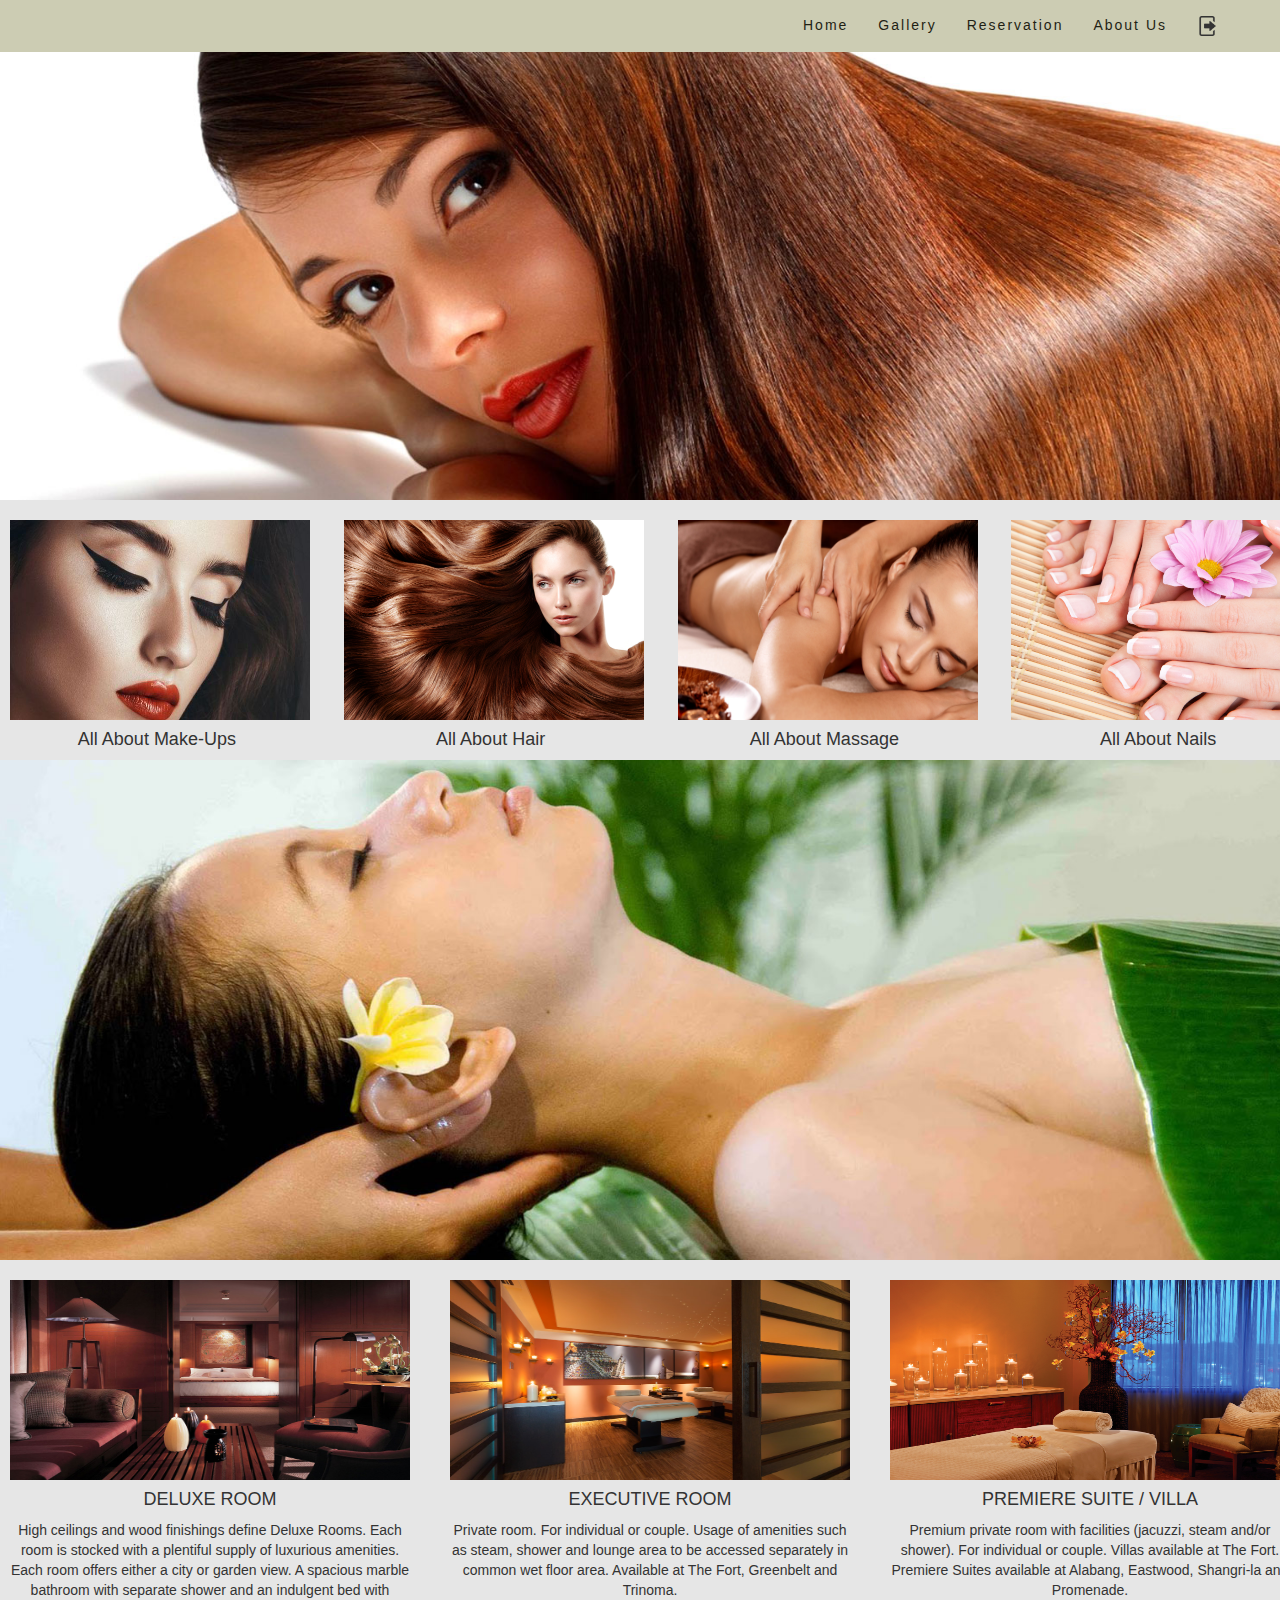
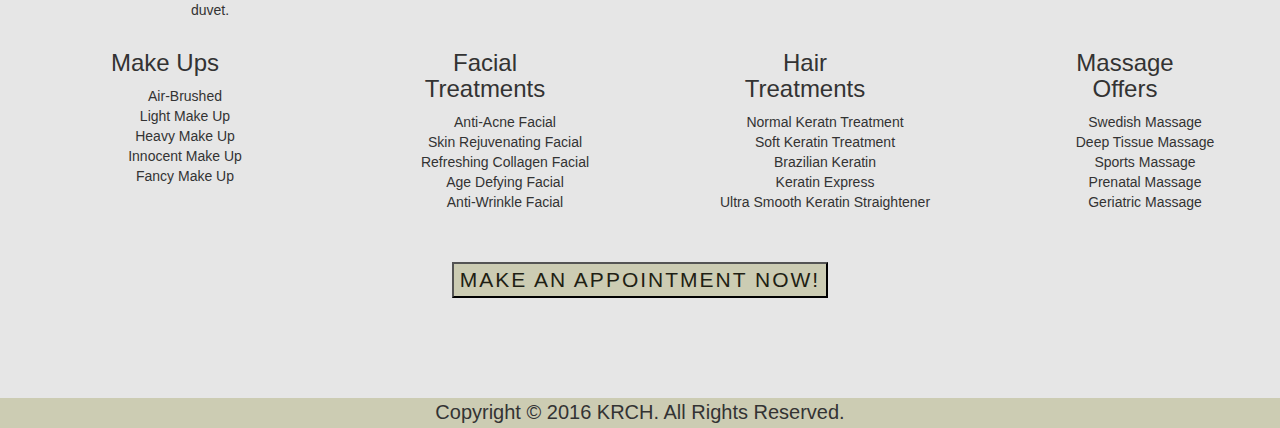
<file: index.html>
<!DOCTYPE html>
<html>
<head>
	<title>Home</title>

	<meta charset="utf-8">
	<meta name="viewport" content="width=device-width, initial-scale=1.0">
	<link rel="stylesheet" type="text/css" href="css/style.css">
	<link rel="stylesheet" type="text/css" href="css/bootstrap.css">
	<script type="js/bootstrap.js"></script>
	


</head>
<body>

<div id = "front">
	<div class="navbar navbar-fixed-top">
		<div>
				<div class ="navbar-brand">
					<a href="index.html#front"></a>
				</div><!--end tag for navbar-brand-->
					<div>
					
						<a class="navbar-nav" href="index.html">Home</a>
						<a class="navbar-nav" href="gallery.html">Gallery</a>
						<a class="navbar-nav" href="reservation.html">Reservation</a>
						<a class="navbar-nav" href="about.html">About Us</a>
						<a class="navbar-nav" href="login.html"><img src="images/log.ico" height="20" width="20"></a>
					</div>
		</div>				
	</div><!--end tag for navbar-fixed-top-->
</div><!--end tag for front-->

 <div id="contain"><img src="images/banner3.jpg" height="500px" width="1366px" </div>	
 
 
 <div class="wrap"> 
	       <div class="row">
				<div class="col-sm-3">
					<div class="css3">
						<img src="images/menu1.jpg" height="200px" width="300px" alt="css3" title="Flats" class="img-responsive full-width>
					</div>
					<div class="item_content1">
						<h4 class="title"><center>All About Make-Ups</center></h4>
						
					</div>
				</div>
				<div class="col-sm-3">
					<div class="css3">
						<img src="images/menu2.jpg" height="200px" width="300px" alt="css3" title="Flats" class="img-responsive full-width>
					</div>
					<div class="item_content2">
						<h4 class="title"><center>All About Hair</h4>
						
					</div>
				</div>
				<div class="col-sm-3">
					<div class="css3">
						<img src="images/menu3.jpg" height="200px" width="300px"  alt="css3" title="Flats" class="img-responsive full-width>
					</div>
					<div class="item_content3">
						<h4 class="title"><center>All About Massage</center></h4>
						
					</div>
				</div>
				<div class="col-sm-3">
					<div class="css3">
						<img src="images/menu4.jpg" height="200px" width="300px" alt="css3" title="Flats" class="img-responsive full-width>
					</div>
					<div class="item_content4">
						<h4 class="title"><center>All About Nails<center></h4>
					
					</div>
				</div>
				
				<div class="clear"></div>	
			</div>
		</div>
		
	 <div id="contain"><img src="images/banner4.jpg" height="500px" width="1366px" </div>	
	 
	 <br>
	 <div class="row">
						<div class="col-sm-4">
							<img src="images/deluxe.jpg" height="200px" width="400px" alt="" class="ifull-width"> 
								<br>
									<h4 class="text-center text-uppercase gold">Deluxe Room</h4>
										<p style="text-align: center;">High ceilings and wood finishings define Deluxe Rooms. Each room is stocked with a plentiful supply of luxurious amenities. Each room offers either a city or garden view. A spacious marble bathroom with separate shower and an indulgent bed with duvet.</p>
						</div>
							
							<div class="col-sm-4"> 
								<img src="images/execu.jpg" height="200px" width="400px" alt="" class="full-width"> <br>
									<h4 class="text-center text-uppercase gold">Executive Room</h4>
										<p style="text-align: center;">Private room. For individual or couple. Usage of amenities such as steam, shower and lounge area to be accessed separately in common wet floor area. Available at The Fort, Greenbelt and Trinoma.</p>
							</div>
							
							<div class="col-sm-4"> 	
									<img src="images/villa.jpg" alt="" height="200px" width="400px" class="full-width">	
										<br>
									<h4 class="text-center text-uppercase gold">Premiere Suite / Villa</h4>
										<p style="text-align: center;">Premium private room with facilities (jacuzzi, steam and/or shower). For individual or couple. Villas available at The Fort. Premiere Suites available at Alabang, Eastwood, Shangri-la and Promenade.</p>
							</div>
	</div>
	
	
<!--SERVICES-->

 <div class="about-bottom">
			
				  <div class="col-sm-3">
					<h3><center><span>Make Ups</span><br> </center></h3>
							<div class="services_list">
			          			<ul>
				                   <center>Air-Brushed <br>
										   Light Make Up<br>
										   Heavy Make Up<br>
											Innocent Make Up<br>
											Fancy Make Up</center>
				                </ul>
			          		</div>
			  		   </div>
				  <div class="col-sm-3">
					<h3><center><span>Facial</span><br> Treatments</center></h3>
							<div class="services_list">
			          			<ul>
				                   <center>Anti-Acne Facial <br>
										   Skin Rejuvenating Facial<br>
										   Refreshing Collagen Facial<br>
											Age Defying Facial<br>
											Anti-Wrinkle Facial </center>
				                </ul>
							</div>
					</div>
				  <div class="col-sm-3">
					<h3><center><span>Hair</span><br> Treatments</center></h3>
							<div class="services_list">
			          			<ul>
				                   <center>Normal Keratn Treatment <br>
										   Soft Keratin Treatment <br>
										   Brazilian Keratin<br>
											Keratin Express<br>
											Ultra Smooth Keratin Straightener  </center>
				                </ul>
			          		</div>
						</div>
				 <div class="col-sm-3">
					<h3><center><span>Massage</span><br> Offers</center></h3>
					   <div class="services_list">
			          			<ul>
				                   <center>Swedish Massage <br>
										   Deep Tissue Massage <br>
										   Sports Massage<br>
											Prenatal Massage<br>
											Geriatric Massage  </center>
				                </ul>
							</div>
					</div>
	       
			   <div class="clear"></div>
		  </div>
 
 <center><button type="button" class="button-hover reserve-but"><a href="reservation.html"> MAKE AN APPOINTMENT NOW!</a></button><center>

<div class="footer text-center" >
  <p>Copyright © 2016 KRCH. All Rights Reserved.</p>
</div>
				


</body>
</html>
</file>
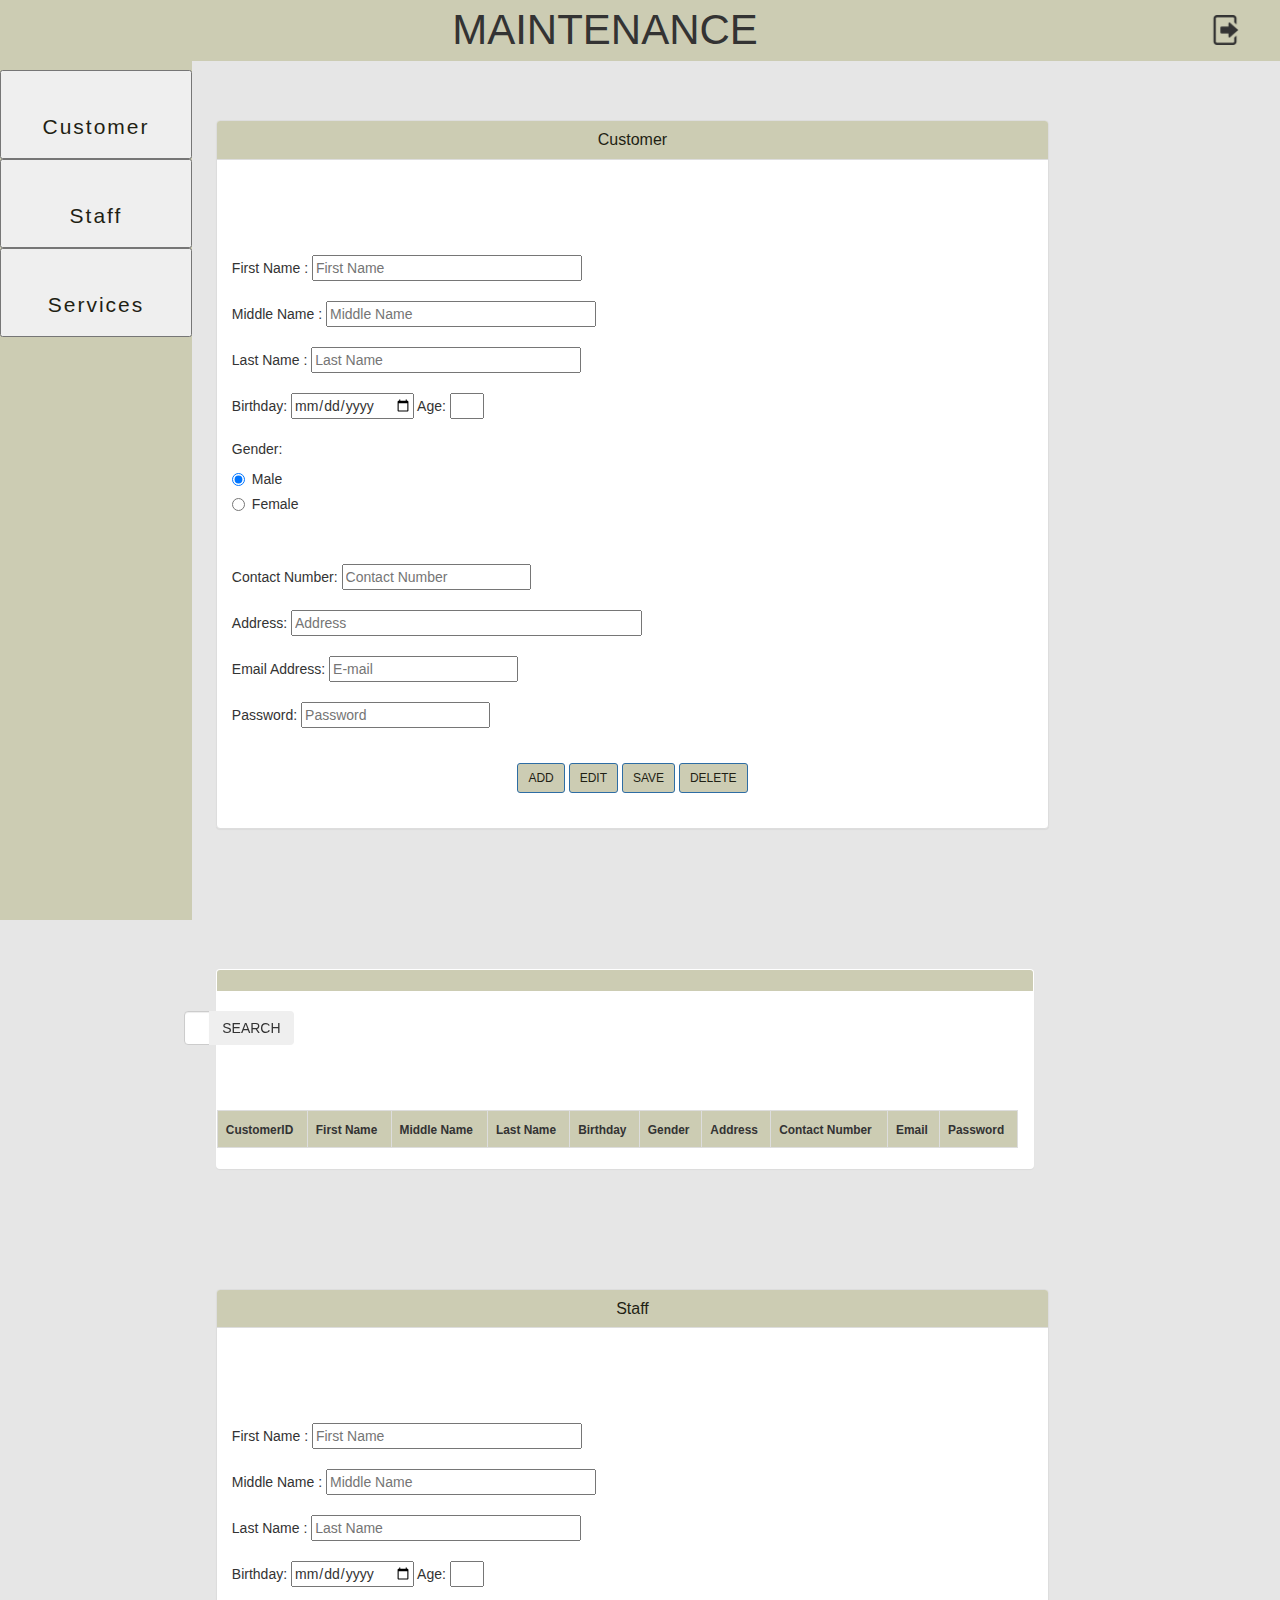
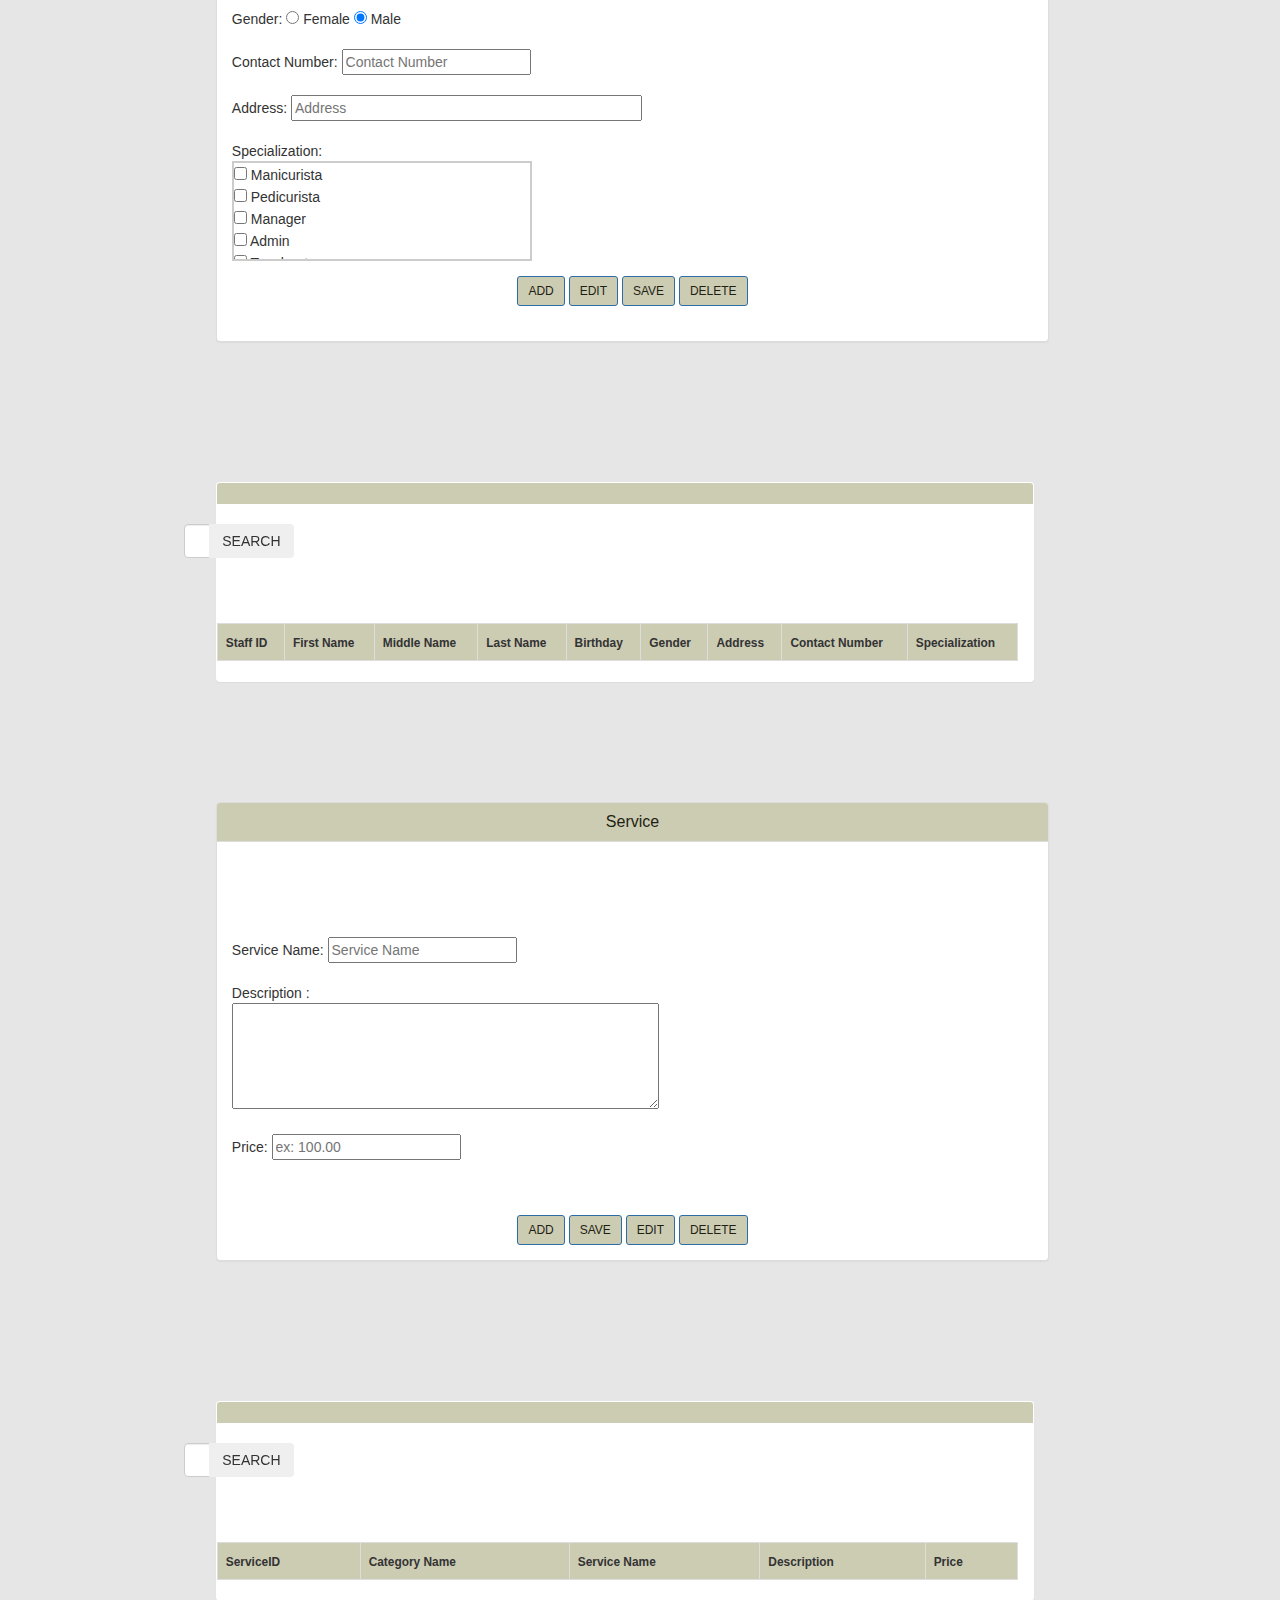
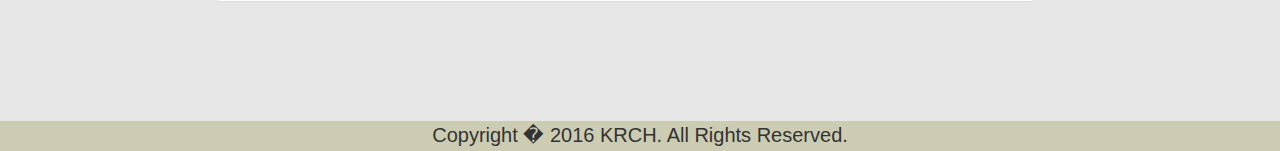
<file: maintenance.html>
<!DOCTYPE html>
<html>
<head>
	<title>Maintenance</title>

	<meta charset="utf-8">
	<meta name="viewport" content="width=device-width, initial-scale=1.0">
	<link rel="stylesheet" type="text/css" href="css/style.css">
	<link rel="stylesheet" type="text/css" href="css/bootstrap.css">
	<script type="js/bootstrap.js"></script>
	
	<script>
	function isAlpha(evt) 
		{
    		evt = (evt) ? evt : window.event;
		    var charCode = (evt.which) ? evt.which : evt.charCode
        	if ((charCode < 45 || charCode > 46) && (charCode < 65 || charCode > 90) 
        		&& (charCode < 97 || charCode > 123) && charCode != 32 && charCode !=39 )
         	{
        		return false;
        }
	    
		return true;
		} //isAlpha
	</script>
	
	
	<script>
	function isNumber(evt) 
    {
		    evt = (evt) ? evt : window.event;
		    var charCode = (evt.which) ? evt.which : evt.charCode;
		    if (charCode > 31 && (charCode < 48 || charCode > 57)) 
		    {
		        return false;
    }

		return true;

		} //isNumber
		
		
	function ageFinding()
    {
        var birthDay = document.getElementById("idBday").value;
        var DOB = new Date(birthDay);
        var today = new Date();
        var age = today.getTime() - DOB.getTime();
        age = Math.floor(age / (1000 * 60 * 60 * 24 * 365.25));
        
        document.getElementById("idBday").value = age;
        
    } //ageFinding
	function ageFinding()
    {
        var birthDay = document.getElementById("dtPickerBirthday").value;
        var DOB = new Date(birthDay);
        var today = new Date();
        var age = today.getTime() - DOB.getTime();
        age = Math.floor(age / (1000 * 60 * 60 * 24 * 365.25));
        
        //if(age > 0)
        document.getElementById("intAge").value = age;
        
    } //ageFinding
	
	
	function getRowIdentifier(e)
	{ 
		var strCustID = e.target.parentNode.childNodes[1].innerText;
		var strCustFName = e.target.parentNode.childNodes[3].innerText;
		var strCustMName = e.target.parentNode.childNodes[5].innerText;
		var strCustLName = e.target.parentNode.childNodes[7].innerText;
		var strCustBDay = e.target.parentNode.childNodes[9].innerText;
		var strCustGender      = e.target.parentNode.childNodes[11].innerText;
     	var strCustAddress      = e.target.parentNode.childNodes[13].innerText;
     	var strCustContact      = e.target.parentNode.childNodes[15].innerText;
     	var strCustEmail      = e.target.parentNode.childNodes[17].innerText;
     	var strCustPass      = e.target.parentNode.childNodes[19].innerText;


      	document.getElementById("custID").value = strCustID;
      	document.getElementById("idfname").value = strCustFName;
      	document.getElementById("idmname").value = strCustMName;
      	document.getElementById("idlname").value = strCustLName;
      	document.getElementById("dtPickerBirthday").value = strCustBDay;
      	ageFinding();

      	if(strCustGender == "Male")
      		document.getElementById("radios-0").checked = true;
		else
		document.getElementById("radios-1").checked = true;

		document.getElementById("idcontact").value = strCustContact;    
		document.getElementById("idaddress").value = strCustAddress;
      	document.getElementById("idemail").value = strCustEmail;
      	document.getElementById("idpassword").value = strCustPass;
   	  	      	
		scrollToTop();		
	}
	
	function pageRefresh()
	{
		location.reload();
	}

		function scrollToTop() 
	{
  	
	var timeOut;


  		if (document.body.scrollTop!=0 || document.documentElement.scrollTop!=0)
  			{
   	 			window.scrollBy(0,-50);
    			timeOut=setTimeout('scrollToTop()',10);
  		}

  		else clearTimeout(timeOut);

	} //scrollToTop	
	
	</script>
	

</head>
<body>


	<div class="navbar navbar-fixed-top">
		<div>
				<div class ="navbar-title">
					<a class="navbar-log" href="login.html"><img src="images/log.ico" height="30" width="30" style="float:right;"></a>
					<center>MAINTENANCE<center>
				
						
				</div><!--end tag for navbar-title-->
				
					<div>
					
						
					
						
						

					</div>
				
		</div>				
	</div><!--end tag for navbar-fixed-top-->
	
	<div class="row">
		<div class ="col-sm-2">
			<div class="side-nav">
			
				<div>
					
					<button type="button" class="button-hover navbar-but"><a href="#customer"> Customer</a></button>
					<button type="button" class="button-hover navbar-but"><a href="#staff"> Staff</a></button>
					<button type="button" class="button-hover navbar-but"><a href="#services"> Services</a></button>
					
					</div>
			
			</div> <!--side nav-->
		</div> <!--col-sm-2-->
	
			<div class="col-sm-8 ">
			
<!-- CUSTOMER SECTION!!!!!-->
				
				
					<div class="panel panel-default">
					
						<div class="panel-heading ">
							<h3 id ="customer" class="panel-title"><center> Customer</center></h3>
						</div>
						
	<form method="post">

					<br><br>

                    <div class="panel-body">
                   
							

                                <div class="form-group">
                                   
									
								 
                                  <br><br>
                                   First Name :  <input  placeholder="First Name" type="text" name="first_name" id="idfname"  size="30" 
												  onpaste="return false" onkeypress="return isAlpha(event)" pattern=".*\S+.*" required="">

                                   <br><br>
                                   Middle Name :  <input  placeholder="Middle Name" type="text" name="mid_name" id="idmname" size="30"
													onpaste="return false" onkeypress="return isAlpha(event)">
                                   
								   <br><br>
                                   Last Name :  <input  placeholder="Last Name" type="text" name="last_name" id="idlname" size="30"
												onpaste="return false" onkeypress="return isAlpha(event)" pattern=".*\S+.*" required="">

                                   <br><br>		
									Birthday: <input type='date' name="bday" id="dtPickerBirthday" 
												required="" onchange="ageFinding();" min="1914-12-31" />
									
									Age: <input type="text" name="age" id="intAge" size="1px" readonly>	
									
									<br><br>
									Gender: 												  <div class="radio">
													<label for="radios-0">
													  <input type="radio" name="gender" id="radios-0" value="Male" checked="checked">
													  Male
													</label>
													</div>
												  <div class="radio">
													<label for="radios-1">
													  <input type="radio" name="gender" id="radios-1" value="Female">
													  Female
													</label>
													</div>


									<br><br>
									Contact Number: <input  placeholder="Contact Number" type="text" name="custcontact" id="idcontact"
													onkeypress="return isNumber(event)" onpaste="return false" maxlength="11" required="">
									<br><br>
									Address: <input placeholder="Address"type="text" name="custaddress" id="idaddress" size="40"
													onpaste="return false" pattern=".*\S+.*" required="">
									<br><br>
									Email Address: <input placeholder="E-mail"type="email" name="custemaddress" id="idemail"
														onpaste="return false" required="">
									<br><br>
									Password: <input placeholder="Password" type="password" name="custpass" id="idpassword"
													onpaste="return false" required="">
									<br><br>

									
									
									

								</div><!--form group-->
                                <!-- Change this to a button or input when using this as a form -->
                          
                       
                   
								  <!-- add reservation-->      
								<div> 				 
							   
												<center>
													<input type="submit" name="btnAddCus" id="btnSubmit" value="ADD" class="btn btn-sm btn-primary">
													<input type="submit" name="btnEditCus" id="btnSubmit" value="EDIT" class="btn btn-sm btn-primary">
													<input type="submit" name="btnSaveCus" id="btnSubmit" value="SAVE" class="btn btn-sm btn-primary">
													<input type="submit" name="btnDeleteCus" id="btnSubmit" value="DELETE" class="btn btn-sm btn-primary">
												
												</center>
								 </div>
								 
								 <br>
								  <!-- add reservation-->     
							
							
					</div><!-- panel body-->
				</div> <!-- panel default-->
			</form><!--form method-->
			
<section id="maintenance" class="maintenance">											
		<div class="row">
			<div class="col-lg-12">
				<div class="panel panel-skin">
					<div class="panel-heading">
						<h3 class="panel-title"></h3>
					</div>
							<div class="tablepanel-body">
								<form role="form" class="lead">											
									<div class="row">
										<!--Search-->
										<div class="form-group">
											<div class="col-md-4">
											<div class="input-group  pull-right">
											  <input type="text" class="form-control" name="btnSearchCusID" id="btnSearch"  placeholder="Search here"  style="font-size:14px;">
											  <div class="input-group-btn">
												<input type="submit" value="SEARCH"class="btn btn-skin"  name="txtSearchCusID" id="txtSearchCusID" data-toggle="dropdown">
											  </div>
											</div>
										  </div>
										</div>
									</div>
								</div>
										<div class="row">
											<div class="col-md-12 col-xs-10 pull-left">
												<p></p>
												<div class="table-responsive">
													<table border="2" style="width:100%" id="tblCustomer" class="table table-bordered table-hover" ondblclick="getRowIdentifier(event);">
								
															<tr style="background: #ccccb3">
																<th class="columnsize"><small>CustomerID</small></th>
																<th class="columnsize"><small>First Name</small></th>
																<th class="columnsize"><small>Middle Name</small></th>
																<th class="columnsize"><small>Last Name</small></th>
																<th class="columnsize"><small>Birthday</small></th>
																<th class="columnsize"><small>Gender</small></th>
																<th class="columnsize"><small>Address</small></th>
																<th class="columnsize"><small>Contact Number</small></th>
																<th class="columnsize"><small>Email</small></th>
																<th class="columnsize"><small>Password</small></th>
															</tr>


													

																	<tr>
																		
																	</tr>
															
													</table>
												</div> <!--table responsive-->
											</div> <!--col-md-12 col-xs-10 pull-left-->
										</div>	<!-- row sa loob ng row-->
									</div><!-- panel skin-->
							</form>			
						</div><!--col-lg-12-->
					</div> <!--row maintenance-->
					
					
		</section>		

<!-- CUSTOMER SECTION!!!!!-->						
			
<!-- STAFF SECTION!!!!!-->

		
					<div class="panel panel-default">
					
						<div class="panel-heading ">
							<h3 id ="staff" class="panel-title"><center> Staff</center></h3>
						</div>
						
	<form method="post">

					<br><br>

                    <div class="panel-body">
                   
							

                                  <div class="form-group">


                                	<br><br>
									First Name :  <input  placeholder="First Name" type="text" name="first_name" id="idfname"  size="30" 
												  onpaste="return false" onkeypress="return isAlpha(event)" pattern=".*\S+.*" required="">
									
									                                   <br><br>
                                   Middle Name :  <input  placeholder="Middle Name" type="text" name="mid_name" id="idmname" size="30"
													onpaste="return false" onkeypress="return isAlpha(event)">
                                   
								   <br><br>
                                   Last Name :  <input  placeholder="Last Name" type="text" name="last_name" id="idlname" size="30"
												onpaste="return false" onkeypress="return isAlpha(event)" pattern=".*\S+.*" required="">

                                   <br><br>		
									Birthday: <input type='date' name="bday" id="dtPickerBirthday" 
												required="" onchange="ageFinding();" min="1914-12-31" />
									
									Age: <input type="text" name="age" id="intAge" size="1px" readonly>	
									
									<br><br>
									Gender: <input type="radio" name="gender" value="Female" id="radios-1"> Female
											<input type="radio" name="gender" value="Male" id="radios-0" checked="checked"> Male

									<br><br>
									Contact Number: <input  placeholder="Contact Number" type="text" name="custcontact" id="idcontact"
													onkeypress="return isNumber(event)" onpaste="return false" maxlength="11" required="">
									<br><br>
									Address: <input placeholder="Address"type="text" name="custaddress" id="idaddress" size="40"
													onpaste="return false" pattern=".*\S+.*" required="">
									<br><br>
							
									Specialization:


									<!--ito yung una hahahaha --> <div class="special">
								    <input type="checkbox" /> Manicurista<br />
								    <input type="checkbox" /> Pedicurista<br />
								    <input type="checkbox" /> Manager <br />
								    <input type="checkbox" /> Admin <br />
								    <input type="checkbox" /> Tagabenta <br />
								    <input type="checkbox" /> Tagagupit <br />
								    <input type="checkbox" /> Tagawax <br />
								    <input type="checkbox" /> Tagalinis <br />
								    <input type="checkbox" /> Taga Make-Up <br />
								    <input type="checkbox" /> Taga Organize ng Party <br />
								</div>
												

								
									
                               
                                </div>

                            


                                <!-- Change this to a button or input when using this as a form -->
                               

                                

                            </fieldset>
                        </form>

                                <!-- Change this to a button or input when using this as a form -->
                          
                       
                   
								  <!-- add reservation-->      
								<div> 				 
							   
												<center>
													<input type="submit" name="btnAddCus" id="btnSubmit" value="ADD" class="btn btn-sm btn-primary">
													<input type="submit" name="btnEditCus" id="btnSubmit" value="EDIT" class="btn btn-sm btn-primary">
													<input type="submit" name="btnSaveCus" id="btnSubmit" value="SAVE" class="btn btn-sm btn-primary">
													<input type="submit" name="btnDeleteCus" id="btnSubmit" value="DELETE" class="btn btn-sm btn-primary">
												
												</center>
								 </div>
								 
								 <br>
								  <!-- add reservation-->     
							
							
					</div><!-- panel body-->
				</div> <!-- panel default-->
			</form><!--form method-->
			
<section id="maintenance" class="maintenance">											
		<div class="row">
			<div class="col-lg-12">
				<div class="panel panel-skin">
					<div class="panel-heading">
						<h3 class="panel-title"></h3>
					</div>
							<div class="tablepanel-body">
								<form role="form" class="lead">											
									<div class="row">
										<!--Search-->
										<div class="form-group">
											<div class="col-md-4">
											<div class="input-group  pull-right">
											  <input type="text" class="form-control" name="btnSearchCusID" id="btnSearch"  placeholder="Search here"  style="font-size:14px;">
											  <div class="input-group-btn">
												<input type="submit" value="SEARCH"class="btn btn-skin"  name="txtSearchCusID" id="txtSearchCusID" data-toggle="dropdown">
											  </div>
											</div>
										  </div>
										</div>
									</div>
								</div>
										<div class="row">
											<div class="col-md-12 col-xs-10 pull-left">
												<p></p>
												<div class="table-responsive">
													<table border="2" style="width:100%" id="tblCustomer" class="table table-bordered table-hover" ondblclick="getRowIdentifier(event);">
								
															<tr style="background: #ccccb3">
																<th class="columnsize"><small>Staff ID</small></th>
																<th class="columnsize"><small>First Name</small></th>
																<th class="columnsize"><small>Middle Name</small></th>
																<th class="columnsize"><small>Last Name</small></th>
																<th class="columnsize"><small>Birthday</small></th>
																<th class="columnsize"><small>Gender</small></th>
																<th class="columnsize"><small>Address</small></th>
																<th class="columnsize"><small>Contact Number</small></th>
																<th class="columnsize"><small>Specialization</small></th>
																
															</tr>


													

																	<tr>
																		
																	</tr>
															
													</table>
												</div> <!--table responsive-->
											</div> <!--col-md-12 col-xs-10 pull-left-->
										</div>	<!-- row sa loob ng row-->
									</div><!-- panel skin-->
							</form>			
						</div><!--col-lg-12-->
					</div> <!--row maintenance-->
					
					
		</section>		




	

<!-- STAFF SECTION!!!!!-->

<!-- SERVICE SECTION!!!!!!-->

	<div class="panel panel-default">
					
						<div class="panel-heading">
							<h3 id="services" class="panel-title"><center> Service</center></h3>
						</div>
						
<form method ="post">
					<br><br>




                  


                    <div class="panel-body">
                   
							

                                <div class="form-group">
								 
                                      <br><br>

									Service Name: <input type="text" placeholder="Service Name" name="service_name" id="id_name"
									onpaste="return false" onkeypress="return isAlpha(event)" pattern=".*\S+.*" required="">
									<br><br>
									Description :<br> <textarea rows="5" cols="50" name="description_form"> </textarea>
									
								
									<br><br>
									
									Price: <input type="text" id="id_price" placeholder="ex: 100.00" name="service_price"
									min="1" onkeypress="return isNumber(event)" onpaste="return false" required="">

									<br><br><br>

										
									
									
									

								</div><!--form group-->
                                <!-- Change this to a button or input when using this as a form -->
                          
                       
                   
              <!-- add service-->      
            <div> 				 
		    <?php
				require 'Addservice.php';
			?>
							<center>
								<input type="submit" name="btnAddServ" id="btnSubmit" value="ADD" class="btn btn-sm btn-primary">
								<input type="submit" name="btnSaveServ" id="btnEditSubmit" value="SAVE" class="btn btn-sm btn-primary">
									<input type="submit" name="btnEditServ" id="btnEditSubmit" value="EDIT" class="btn btn-sm btn-primary">
								<input type="submit" name="btnDeleteServ" id="btnDeleteSubmit" value="DELETE" class="btn btn-sm btn-primary">
							</center>
             </div>
			  <!-- add service-->     
							
							
				</div><!-- panel body-->
			</div> <!--panel default-->	
		</form><!--form method-->
		
	<section id="maintenance" class="maintenance">											
		<div class="row">
			<div class="col-lg-12">
				<div class="panel panel-skin">
					<div class="panel-heading">
						<h3 class="panel-title"></h3>
					</div>
							<div class="tablepanel-body">
								<form role="form" class="lead">											
									<div class="row">
										<!--Search-->
										<div class="form-group">
											<div class="col-md-4">
											<div class="input-group  pull-right">
											  <input type="text" class="form-control" name="btnSearchCusID" id="btnSearch"  placeholder="Search here"  style="font-size:14px;">
											  <div class="input-group-btn">
												<input type="submit" value="SEARCH"class="btn btn-skin"  name="txtSearchCusID" id="txtSearchCusID" data-toggle="dropdown">
											  </div>
											</div>
										  </div>
										</div>
									</div>
								</div>
										<div class="row">
											<div class="col-md-12 col-xs-10 pull-left">
												<p></p>
												<div class="table-responsive">
													<table border="2" style="width:100%" id="tblService" class="table table-bordered table-hover" ondblclick="getRowIdentifier(event);">
								
															<tr style="background: #ccccb3">
																<th class="columnsize"><small>ServiceID</small></th>
																<th class="columnsize"><small>Category Name</small></th>
																<th class="columnsize"><small>Service Name</small></th>
																<th class="columnsize"><small>Description</small></th>
																<th class="columnsize"><small>Price</small></th>
																
															</tr>


													

																	<tr>
																		
																	</tr>
															
													</table>
												</div> <!--table responsive-->
											</div> <!--col-md-12 col-xs-10 pull-left-->
										</div>	<!-- row sa loob ng row-->
									</div><!-- panel skin-->
							</form>			
						</div><!--col-lg-12-->
					</div> <!--row maintenance-->
					
					
		</section>		




<!-- SERVICE SECTION!!!!!!-->
						
					
					
					
					
		</div>	<!--col-md-8-->
	</div><!--row-->
<div class="footer text-center" >
  <p>Copyright � 2016 KRCH. All Rights Reserved.</p>
</div>
						



</body>
</html>
</file>
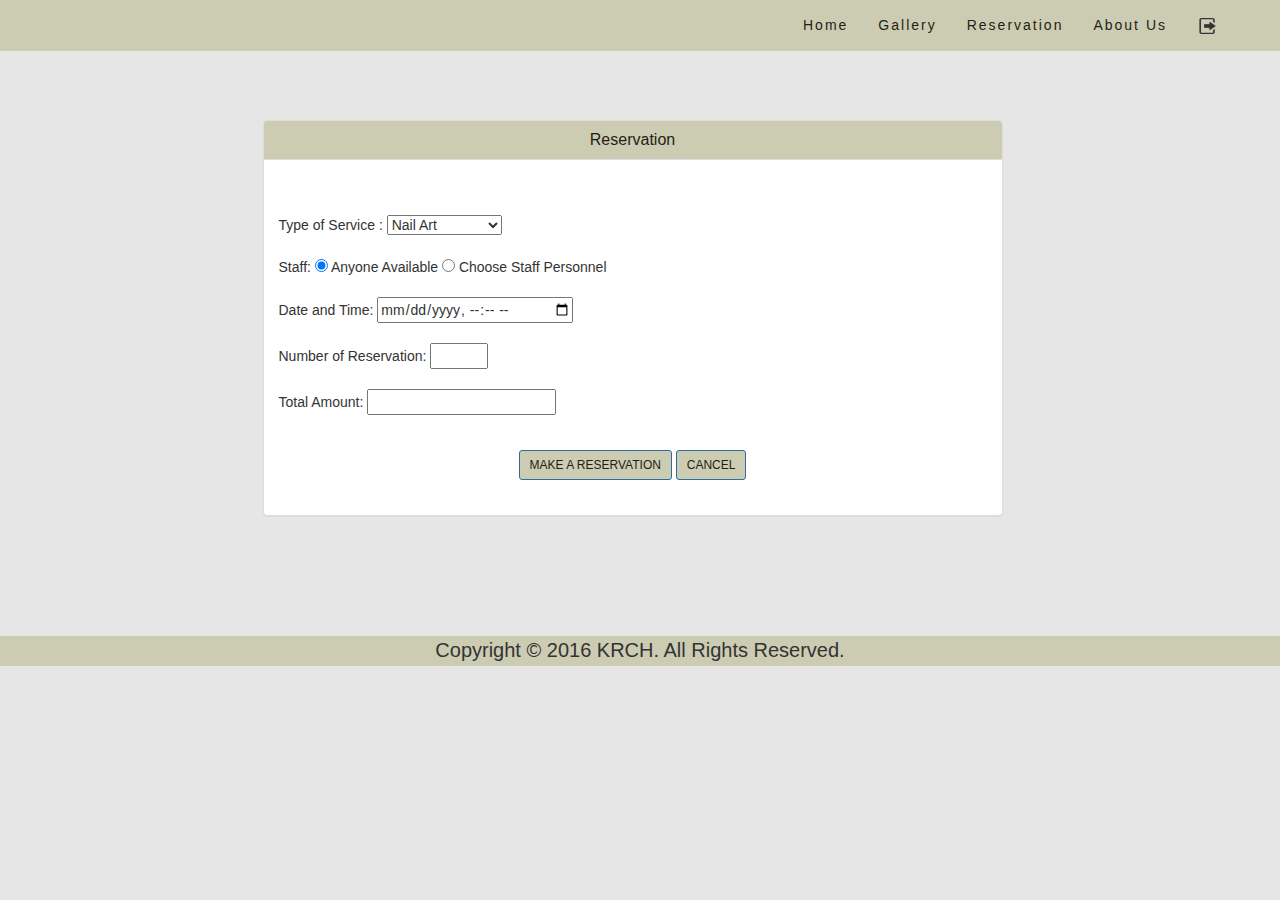
<file: reservation.html>
<!DOCTYPE html>
<html>
<head>
	<title>Reservation</title>

	<meta charset="utf-8">
	<meta name="viewport" content="width=device-width, initial-scale=1.0">
	<link rel="stylesheet" type="text/css" href="css/style.css">
	<link rel="stylesheet" type="text/css" href="css/bootstrap.css">
	<script type="js/bootstrap.js"></script>

</head>
<body>


<div id = "front">
	<div class="navbar navbar-fixed-top">
		<div>
				<div class ="navbar-brand">
					<a href="index.html#front"></a>
				</div><!--end tag for navbar-brand-->
					<div>
					
						<a class="navbar-nav" href="index.html">Home</a>
						<a class="navbar-nav" href="gallery.html">Gallery</a>
						<a class="navbar-nav" href="reservation.html">Reservation</a>
						<a class="navbar-nav" href="about.html">About Us</a>
						<a class="navbar-nav" href="login.html"><img src="images/log.ico" height="16" width="20"></span></a>
					</div>
		</div>				
	</div><!--end tag for navbar-fixed-top-->
</div><!--end tag for front-->

	
    <div class="container">
        <div class="row">
			<div class="col-md-2 ">
			</div>
				<div class="col-md-8 ">
				
					<div class="panel panel-default">
					
						<div class="panel-heading ">
							<h3 class="panel-title"><center> Reservation</center></h3>
						</div>
						
						
	<form method="post">	

					<br><br>

                    <div class="panel-body">
                   
							

                                <div class="form-group">
                                   Type of Service :  <select name="service_category" id="id_service">
                                   <option value="Nail" selected>Nail Art</option>
									<option value="Spa">Spa</option>
									<option value="Spa">Wax</option>
									<option value="Spa">Make Up</option>
									<option value="Spa">Hair Cut</option>
									<option value="Spa">Body Massage</option>
									<option value="Spa">Hair Color</option>
                                    </select>


								 
                                     <br><br>

									
									
									Staff:
									
									<input type="radio" name="staff" value="avail" id="radios-1" checked> Anyone Available
								
									<input type="radio" name="staff" value="choose" id="radios-0"  > Choose Staff Personnel
								
									<br><br>
									
									Date and Time: <input type="datetime-local" name="datime" > 
									
									
									<br><br>
									
									Number of Reservation: <input type="number" id="id_res"  name="service_res"
									min="1" max="99" >
									
									<br><br>
									
									Total Amount: <input type="text" id="res_price" >

									<br><br>

										
									
									
									

								</div><!--form group-->
                                <!-- Change this to a button or input when using this as a form -->
                          
                       
                   
              <!-- add reservation-->      
            <div> 				 
		   
							<center>
								<input type="submit" name="btnAddRes" id="btnSubmit" value="MAKE A RESERVATION" class="btn btn-sm btn-primary">
								<input type="submit" name="btnCancelRes" id="btnSubmit" value="CANCEL" class="btn btn-sm btn-primary">
							
							</center>
             </div>
			 
			 <br>
			  <!-- add reservation-->     
							
							
						</div><!-- panel body-->
					 </div> <!--panel default-->
					 </form><!--form method-->
				  </div>	<!--col-md-8-->
				<div class="col-md-2 ">
			</div><!--div col md 2-->
		</div>	<!--row-->	
	</div> <!--container-->


<div class="footer text-center" >
  <p>Copyright © 2016 KRCH. All Rights Reserved.</p>
</div>


 
</body>
</html>
</file>
<file: css/style.css>
body{
background-color: #e6e6e6!important;
}

.navbar	{
	background-color: #ccccb3;
	text-decoration: none;
	margin-bottom: 0px !important;
	border-radius: 0px !important;
	width: 100%;
}

.navbar-brand{
	color: #ffb3d9 !important;
	font: sans-serif;
	letter-spacing: 3px;
	padding-left: 30px;
	text-decoration: none !important;
	width: 60%;
	margin-left: 20px;
	overflow: auto;
}

.navbar-title{
	
	font-size:    3em;
	font-color: #1f1f14!important;
	

}


.navbar-nav {
	padding: 15px 15px;
	letter-spacing: 2px;
	float: right;
 	color: #1f1f14;

}

.navbar-log {
	padding-top: 15px;
	margin-right: 40px;
	letter-spacing: 2px;
	float: right;
 	color: #1f1f14;


}

.navbar-nav a:hover {
background: #333;
color: #fff;
}




.panel {
margin-top: 100px;

}

.panel-heading{
background-color: #ccccb3 !important;
}

.panel-title{
color: #1f1f14 !important;
}

.btn-primary{
background-color: #ccccb3 !important;
color: #1f1f14 !important;
}

.panel-body{
}


.footer{
 clear: both;
    position: relative;
    z-index: 10;
    height: 1.5em;
    margin-top: 100px;
  
background-color: #ccccb3 !important;
font-size: 20px;
}

.side-nav{
	text-align: center;
	color: white;
	position: fixed;
	display: block;
	float: left;
	background-color: #ccccb3 !important;
	height: 100%;
	width: 15% !important; 
	max-width: 100% !important;
	padding-top: 50px !important;
	
	
	}

.navbar-po{
	background-color: #ccccb3 !important;
	font: sans-serif
	letter-spacing: 3px;
	text-decoration: none !important;
	width: 65%;
	overflow: auto;
	

	
}

.row {
	display: flex;
	margin-right: 0px !important;
}

.navbar-but {

	padding: 15px 15px !important; 
	letter-spacing: 2px;
	width: 100%;
	float: right;
	color: #1f1f14 !important;
	padding-top:40px!important;
	font-size:    1.5em;
	
 
}

.navbar-but a {
   color: #1f1f14 !important;
   
}

.special{
	border:2px solid #ccc; 
	width:300px; 
	height: 100px; 
	overflow-y: scroll;
}

contain{
overflow: hidden;}

.row{

	padding-top: 20px!important;
	display:flex;
}

.css3 img {
	-webkit-transition-duration: 0.5s;
	Webkit: Animation duration;
	-moz-transition-duration: 0.5s;
	-o-transition-duration: 0.5s;
}
.css3 img:hover {
	-webkit-transform: scale(0.9);
	Webkit: Scale up image to 1.2x original size;
	-moz-transform: scale(0.9);
	-o-transform: scale(0.9);
	opacity: 1;
}

.col-sm-3{
	margin-left:10px!important;
}

body{

overflow-x: hidden;
}

.col-sm-4{
	margin-left:10px!important;
}

.img-responsive{
 min-height: 200px!important;
 min-width: 300px!important;
}

.reserve-but {

	
	
	letter-spacing: 2px;	
	background-color: #ccccb3 !important;
	margin-top: 40px!important;
	font-size:    1.5em;
	
 
 
}

.reserve-but a {
   color: #1f1f14 !important;
   
}

.about-bottom{
display:flex;
}

.pic{
	margin-right: 30px !important;
	
	max-width: 1500px !important;
	max-height: 500px !important;
	
	width: 100%;
	
}

.sub-pic{

display:flex;
		
}

.litrato{
	
	margin-top: 20px !important;
	border-radius: 5% !important;
	min-width: 48%!important;
	min-height: 65% !important;
	border-style: dashed;
	border-width: thick;
	border-color: gray;
}

.caption{
	margin-top: 10px;
	border-radius: 25px;
	max-width: 100% !important;
}


.ribbon {
    width: 45%;
    position: relative;
    height: 70px;
    margin: 0px auto;
    left: 0;
    top: 0;
    color:  #4d4d4d;
  
   

}



.banner{
	margin: 0px;
	padding: 0px;
}

body{

	background-attachment: fixed;
	background-repeat: no-repeat;
	
}

.foot{
   position:absolute;
   bottom:0;
   width:100%;
   height:30px;   /* Height of the footer */
   background:black;
   color:  #4d4d4d;
}

.read{
	color:  #00004d;
;
}

.bago{
	margin-top: 40px;
}

#heads{
	
	font: arial!important;
	color: gray!important;
}

.jumbotron{
	background-image: url('log.jpg');
	height: 700px;
}

.weyt{
	background-color: white;
	border-radius: 2px;
	padding: 0px !important;
	margin: 18px;
}

.wewe{
	border-color: white;
	border-style: solid;

}

.neyney{

}
</file>
